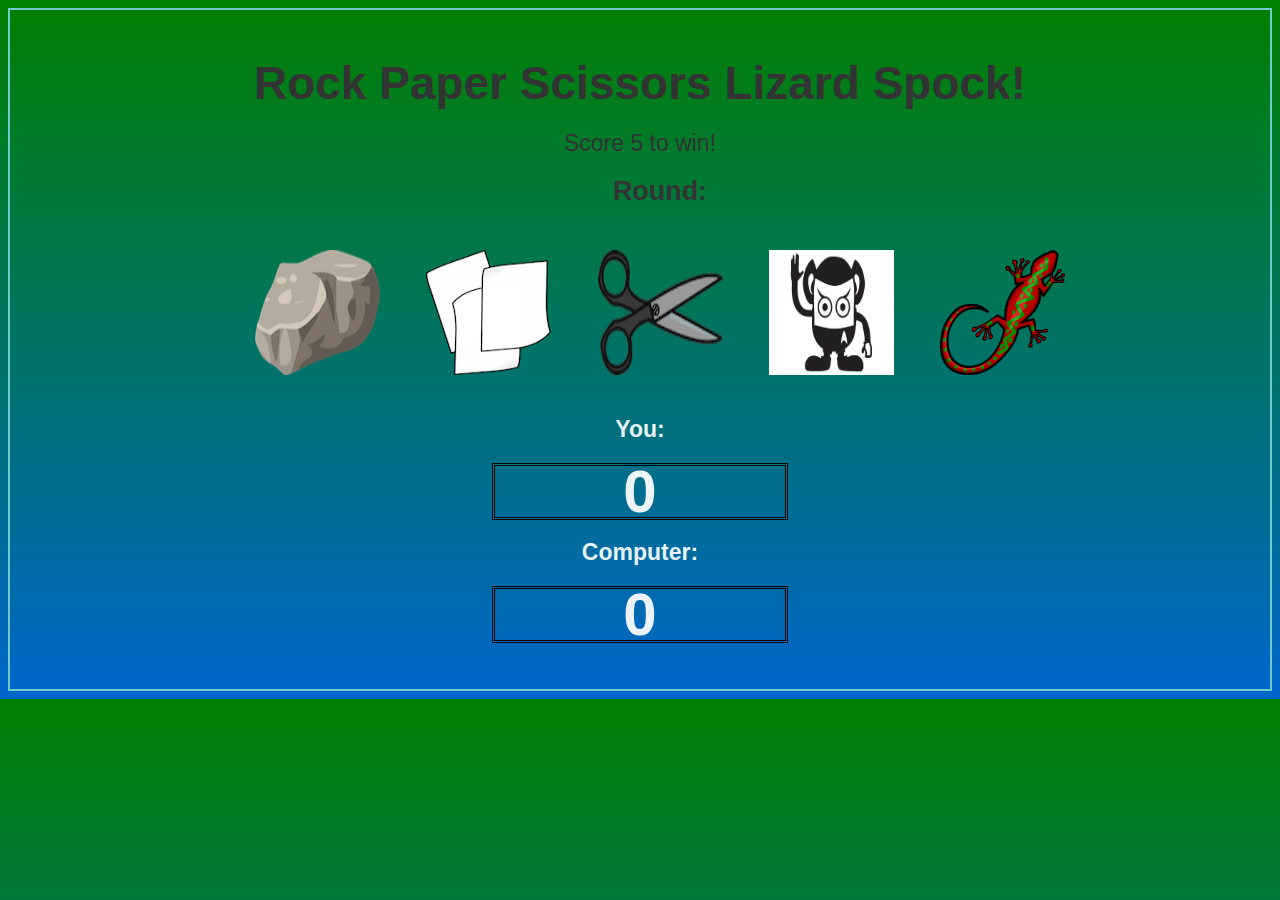
<file: RPSL-master/js/index.html>
<!DOCTYPE html>
<html>
<head>
  <meta charset="UTF-8">
  <title>Rock Paper Scissors -- Game</title>
  <meta name="viewport" content="width=device-width, initial-scale=1">
  <link rel="stylesheet" type="text/css" href="../css/style.css">
  <script src="data.js"></script>
</head>

<body>
  <section id="gameStats-container">
    <header>
      <h1>Rock Paper Scissors Lizard Spock!</h1>
      <p>Score 5 to win!</p>
    </header>

    <main>
      <div p id = "green-text">
        <ul id="choices">
          <div id="hands" aria-live="polite" aria-busy="true"></div>
          <div id ="final-score"></div>
          <h3 id="round">Round:</h3>
          <section id="moves-container">
            <div class="move-box"><input type="image" name="rock" src="../images/rock.png" width="125" height="125" alt="rock"></div>
            <div class="move-box"><input type="image" name="paper" src="../images/paper.png" width="125" height="125" alt="paper"></div>
            <div class="move-box"><input type="image" name= "scissors" src="../images/scissors.png" width="125" height="125" alt="scissors"></div>
            <div class="move-box"><input type="image" name= "spock" src="../images/spock.png" width="125" height="125" alt="spock"></div>
            <div class="move-box"><input type="image" name= "lizard" src="../images/lizard.png" width="125" height="125" alt="lizard"></div>
          </section>
        </ul>
        <section id="results-container"></section>

        <section id ="human"></section>
        <div class="human-box" id="human-player">
          <p>You:</p>
          <div id = "container">

            <div class="score-box">0</div>

            <div id ="final-score"></div>
            <p id="player-selection"></p>
          </div>
        </div>
        <div class="player-box" id="pc-player">
          <p>Computer:</p>
          <div id = "container">
            <div class="score-box">0</div>

            <section id ="computer"></section>
            <div id = "ties-text"></div>
            <p id="computer-selection"></p>
          </div>
        </div>
      </section>

    </main>
    <!-- Load in the data -->
    <script src="application.js"></script>
    <script src="app.js"></script>
  </body>
</file>
<file: RPSL-master/css/style.css>
/*
.content *{
max-width: 100%;
margin:  10px 3px 30px 5px;/* top / right / bottom /
left */
} */

/*reset default settings*/
*{
  margin: 0;
  padding: 0;
  box-sizing: border-box;
}

body {
  text-align: center;
  font-size: 23px;
  font-style: sans-serif;
  background: linear-gradient(green, #06c);
  /*height: 120vh;*/
  border: 2px solid #72cbcb;
  font-family: 'Source Sans Pro', Arial, sans-serif;
  line-height:.85;
  color: #333;
  padding: 1em;

}

/*header*/
header {
  margin: 10px;
  text-align: center;
}

/*main*/
/*main moves-container*/
#moves-container{
  text-align: center;
}
.move-box{
  display:inline;
}
.move-box input{
  margin: 20px;
}
.move-box input:hover{
  transform: scale(1.25);
  border-radius: 100%;
  box-shadow: inset 0 0 10px 2px rgb(51, 143, 120);
}
.move-box input:active{
  position: relative;
  top: 5px;
}
.move-box input:focus{
  outline: none;
}
/*main gameStats-container*/
#gameStats-container{
  text-align: center;
}
.player-box{
  width: 400px;
  height: 200px;
  display: inline;
}
#human-player{
  clear: both;
  color: rgba(255, 255, 255, 0.92);
  font-weight: bold;

}
#pc-player{
  clear: both;
  color: rgba(255, 255, 255, 0.92);
  font-weight: bold;
}
#final-score{
  font-family: monospace;
  font-size: 26px;
}
.score-box{
  font-size: 60px;
  width: 180px;
  margin: 0 auto;
  border: 3px double black;
  padding-left: 55px;
  padding-right:55px;
}
/*main results-container*/
#results-container{
  text-align: center;
  font-size: 28px;
  font-weight: bold;
  color: black;
  padding-left: 15px;
  padding-right: 15px;
}

#scissors > img{
  margin: 5%;

}
#paper > img{
  margin: 5%;

}
#rock > img{
  margin: 5%;


}
</file>
